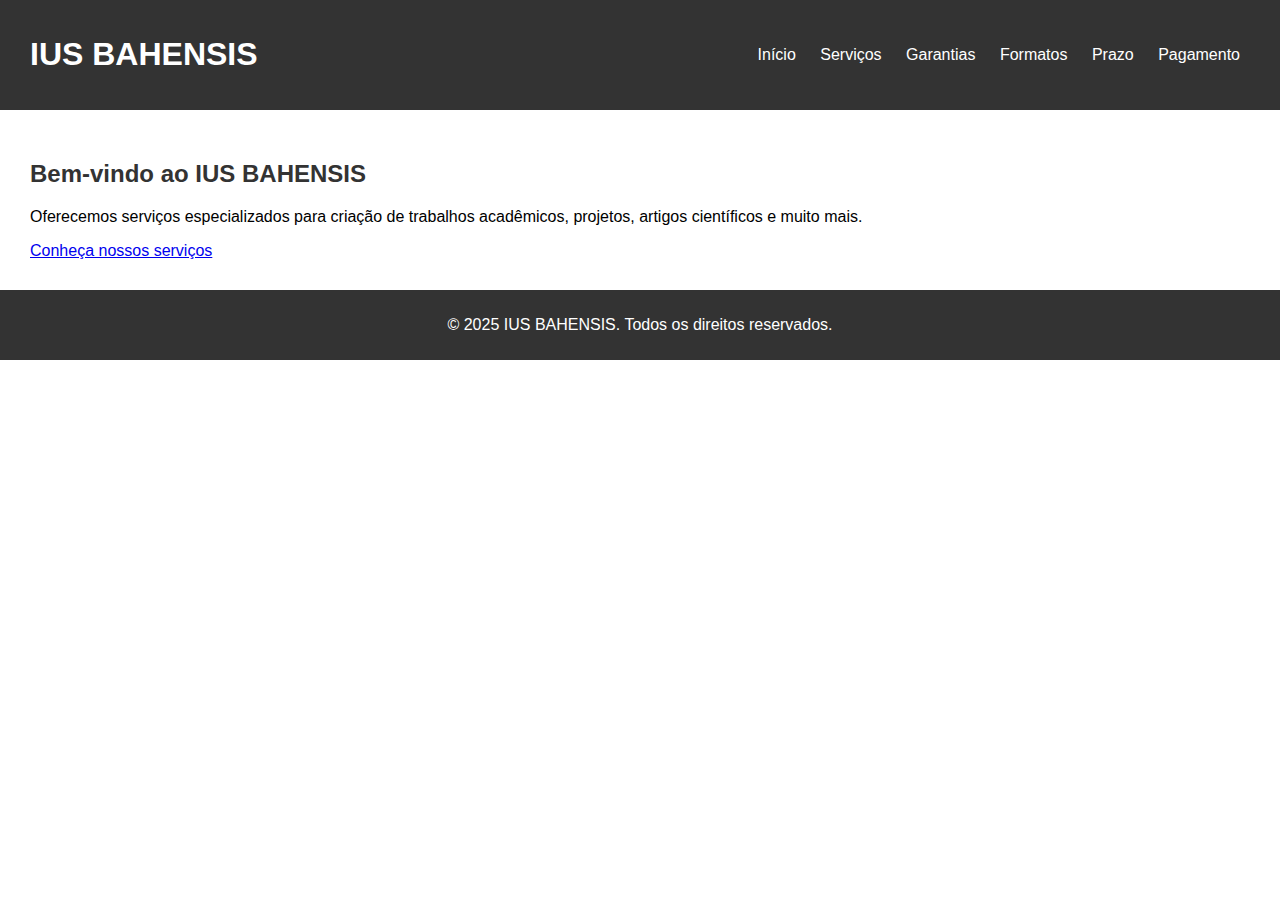
<file: index.html>
<!DOCTYPE html>
<html lang="pt">
<head>
  <meta charset="UTF-8">
  <meta name="viewport" content="width=device-width, initial-scale=1.0">
  <title>IUS BAHENSIS | Prestação de Serviços Acadêmicos</title>
  <link rel="stylesheet" href="css/style.css">
</head>
<body>
  <header>
    <div class="logo">
      <h1>IUS BAHENSIS</h1>
    </div>
    <nav>
      <a href="index.html">Início</a>
      <a href="servicos.html">Serviços</a>
      <a href="garantias.html">Garantias</a>
      <a href="formatos.html">Formatos</a>
      <a href="prazo.html">Prazo</a>
      <a href="pagamento.html">Pagamento</a>
    </nav>
  </header>

  <main>
    <section class="introducao">
      <h2>Bem-vindo ao IUS BAHENSIS</h2>
      <p>Oferecemos serviços especializados para criação de trabalhos acadêmicos, projetos, artigos científicos e muito mais.</p>
      <a href="servicos.html" class="btn">Conheça nossos serviços</a>
    </section>
  </main>

  <footer>
    <p>&copy; 2025 IUS BAHENSIS. Todos os direitos reservados.</p>
  </footer>
</body>
</html>
</file>
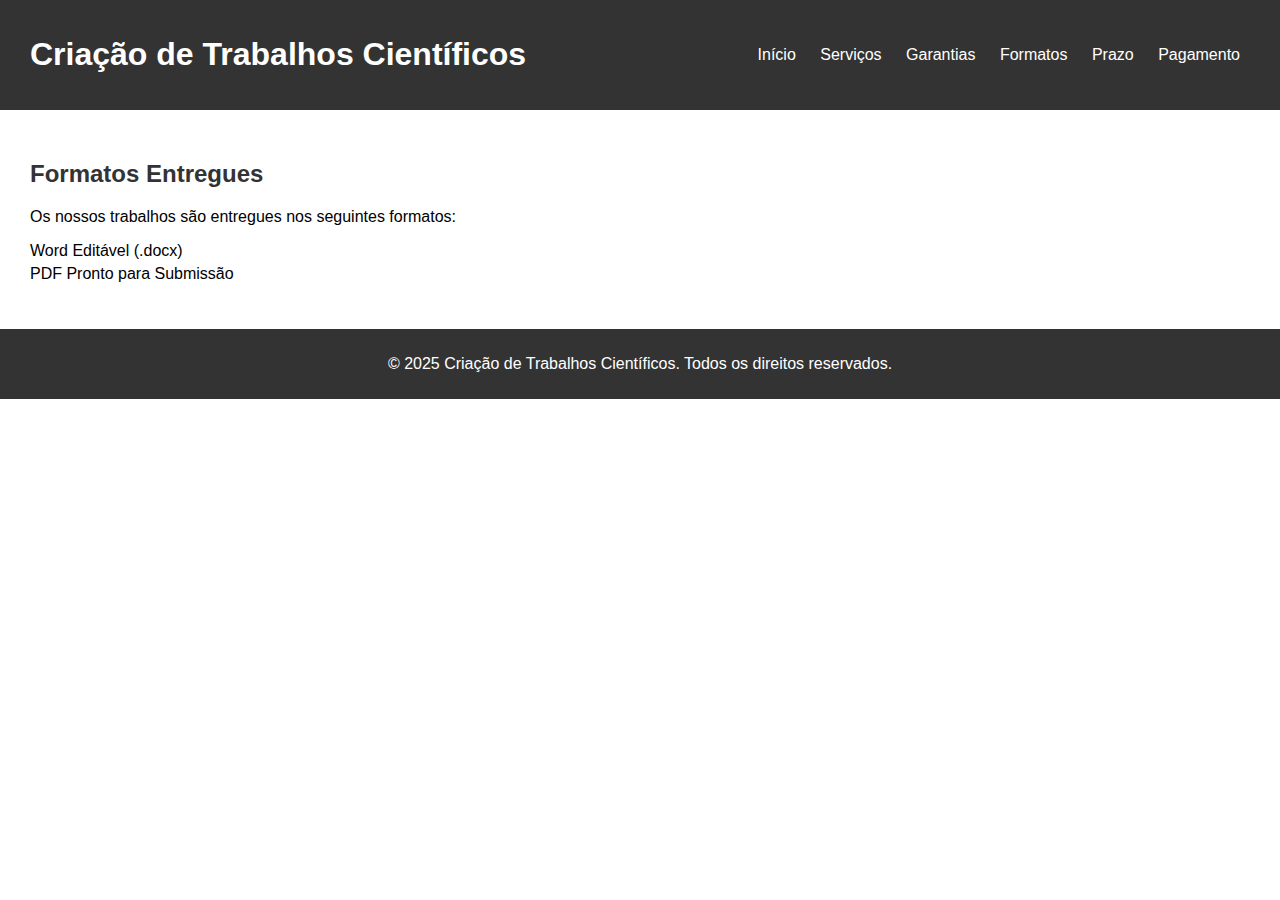
<file: formatos.html>
<!DOCTYPE html>
<html lang="pt">
<head>
  <meta charset="UTF-8">
  <title>Formatos Entregues - Trabalhos Científicos</title>
  <link rel="stylesheet" href="css/style.css">
</head>
<body>
  <header>
    <h1>Criação de Trabalhos Científicos</h1>
    <nav>
      <a href="index.html">Início</a>
      <a href="servicos.html">Serviços</a>
      <a href="garantias.html">Garantias</a>
      <a href="formatos.html">Formatos</a>
      <a href="prazo.html">Prazo</a>
      <a href="pagamento.html">Pagamento</a>
    </nav>
  </header>

  <main>
    <section>
      <h2>Formatos Entregues</h2>
      <p>Os nossos trabalhos são entregues nos seguintes formatos:</p>
      <ul>
        <li>Word Editável (.docx)</li>
        <li>PDF Pronto para Submissão</li>
      </ul>
    </section>
  </main>

  <footer>
    <p>&copy; 2025 Criação de Trabalhos Científicos. Todos os direitos reservados.</p>
  </footer>
</body>
</html>
</file>
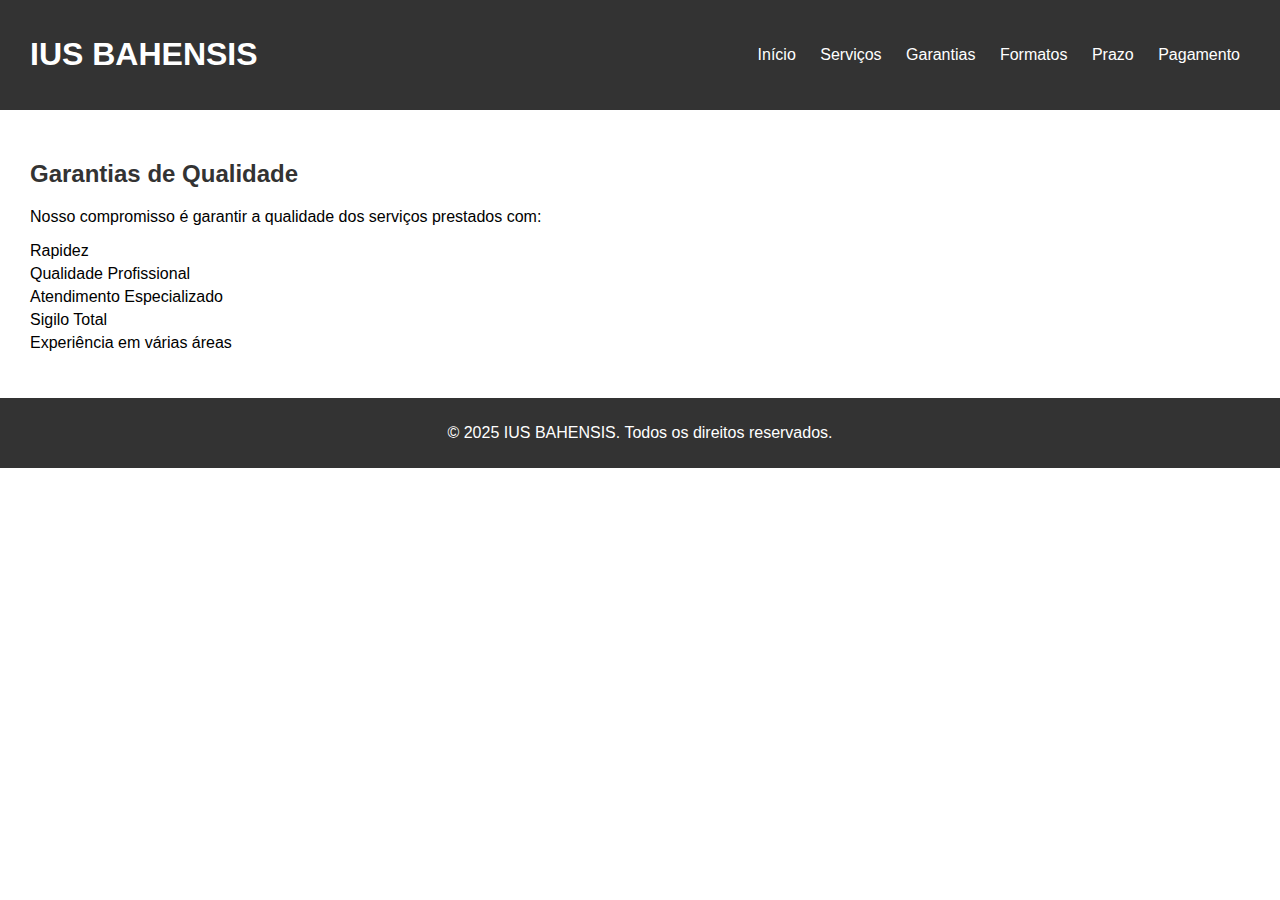
<file: garantias.html>
<!DOCTYPE html>
<html lang="pt">
<head>
  <meta charset="UTF-8">
  <meta name="viewport" content="width=device-width, initial-scale=1.0">
  <title>Garantias - IUS BAHENSIS</title>
  <link rel="stylesheet" href="css/style.css">
</head>
<body>
  <header>
    <div class="logo">
      <h1>IUS BAHENSIS</h1>
    </div>
    <nav>
      <a href="index.html">Início</a>
      <a href="servicos.html">Serviços</a>
      <a href="garantias.html">Garantias</a>
      <a href="formatos.html">Formatos</a>
      <a href="prazo.html">Prazo</a>
      <a href="pagamento.html">Pagamento</a>
    </nav>
  </header>

  <main>
    <h2>Garantias de Qualidade</h2>
    <p>Nosso compromisso é garantir a qualidade dos serviços prestados com:</p>
    <ul>
      <li>Rapidez</li>
      <li>Qualidade Profissional</li>
      <li>Atendimento Especializado</li>
      <li>Sigilo Total</li>
      <li>Experiência em várias áreas</li>
    </ul>
  </main>

  <footer>
    <p>&copy; 2025 IUS BAHENSIS. Todos os direitos reservados.</p>
  </footer>
</body>
</html>
</file>
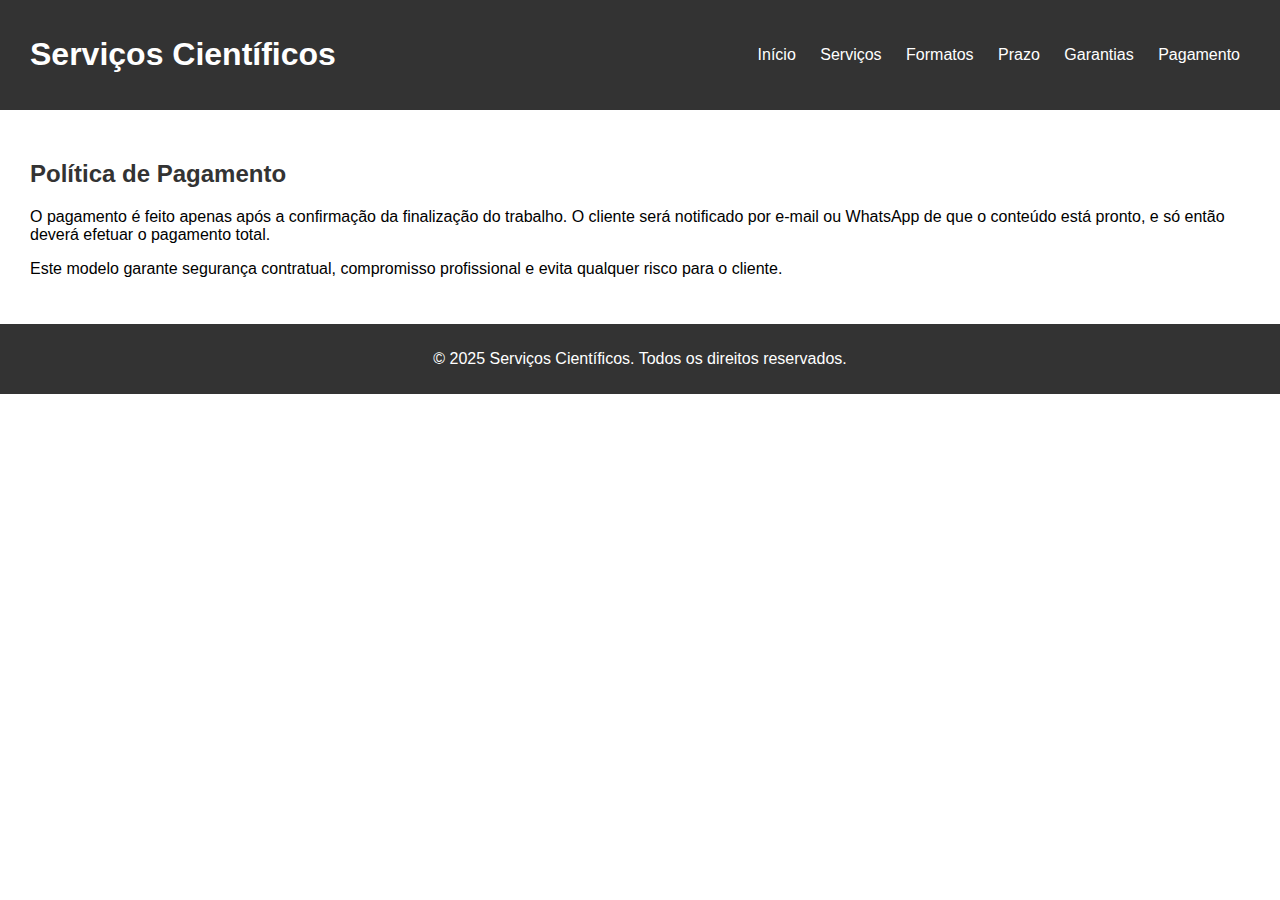
<file: pagamento.html>
<!DOCTYPE html>
<html lang="pt">
<head>
  <meta charset="UTF-8">
  <title>Pagamento - Serviços Científicos</title>
  <link rel="stylesheet" href="css/style.css">
</head>
<body>
  <header>
    <h1>Serviços Científicos</h1>
    <nav>
      <a href="index.html">Início</a>
      <a href="serviços.html">Serviços</a>
      <a href="formatos.html">Formatos</a>
      <a href="prazo.html">Prazo</a>
      <a href="garantias.html">Garantias</a>
      <a href="pagamento.html">Pagamento</a>
    </nav>
  </header>

  <main>
    <section>
      <h2>Política de Pagamento</h2>
      <p>O pagamento é feito apenas após a confirmação da finalização do trabalho. O cliente será notificado por e-mail ou WhatsApp de que o conteúdo está pronto, e só então deverá efetuar o pagamento total.</p>
      <p>Este modelo garante segurança contratual, compromisso profissional e evita qualquer risco para o cliente.</p>
    </section>
  </main>

  <footer>
    <p>&copy; 2025 Serviços Científicos. Todos os direitos reservados.</p>
  </footer>
</body>
</html>
</file>
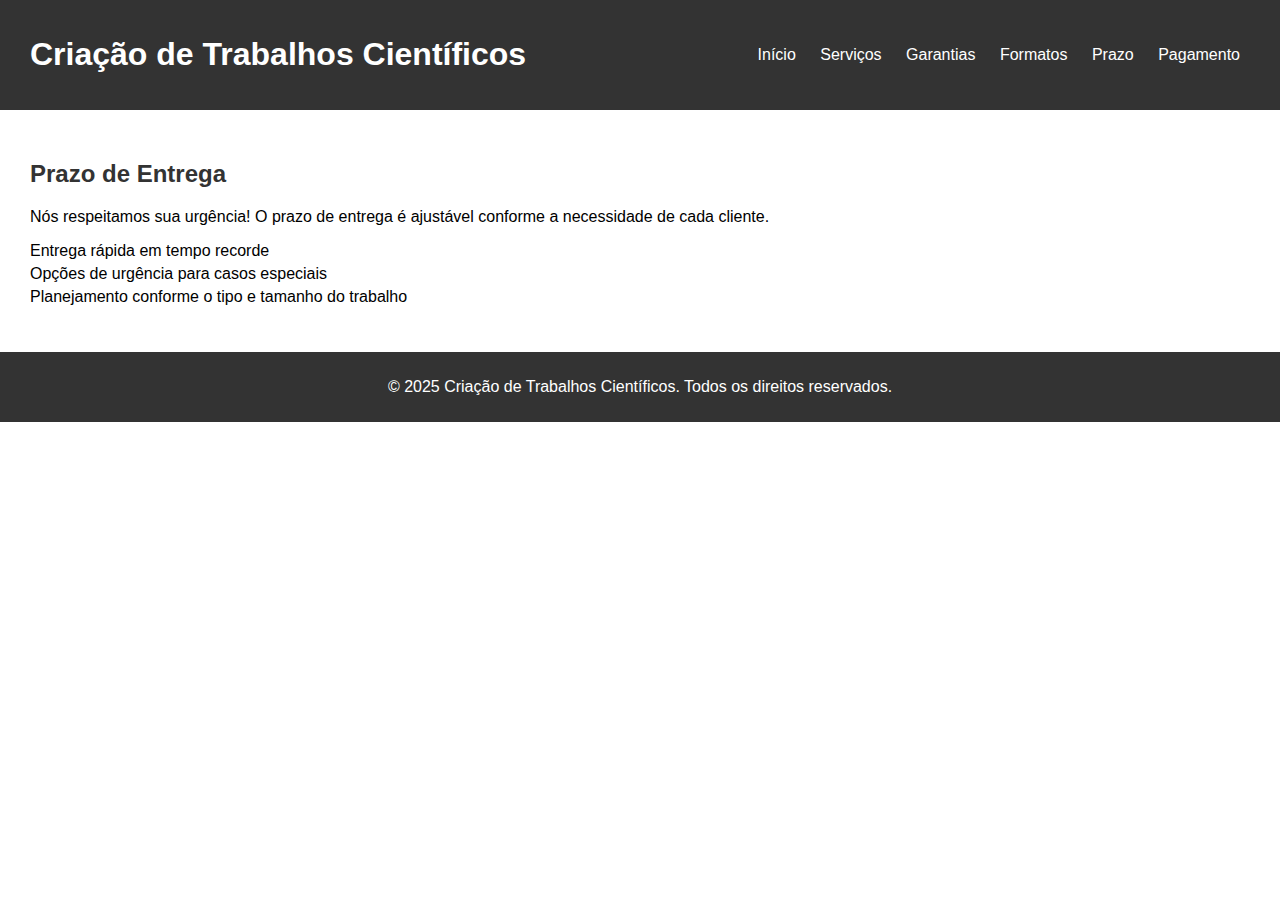
<file: prazo.html>
<!DOCTYPE html>
<html lang="pt">
<head>
  <meta charset="UTF-8">
  <title>Prazo de Entrega - Trabalhos Científicos</title>
  <link rel="stylesheet" href="css/style.css">
</head>
<body>
  <header>
    <h1>Criação de Trabalhos Científicos</h1>
    <nav>
      <a href="index.html">Início</a>
      <a href="servicos.html">Serviços</a>
      <a href="garantias.html">Garantias</a>
      <a href="formatos.html">Formatos</a>
      <a href="prazo.html">Prazo</a>
      <a href="pagamento.html">Pagamento</a>
    </nav>
  </header>

  <main>
    <section>
      <h2>Prazo de Entrega</h2>
      <p>Nós respeitamos sua urgência! O prazo de entrega é ajustável conforme a necessidade de cada cliente.</p>
      <ul>
        <li>Entrega rápida em tempo recorde</li>
        <li>Opções de urgência para casos especiais</li>
        <li>Planejamento conforme o tipo e tamanho do trabalho</li>
      </ul>
    </section>
  </main>

  <footer>
    <p>&copy; 2025 Criação de Trabalhos Científicos. Todos os direitos reservados.</p>
  </footer>
</body>
</html>
</file>
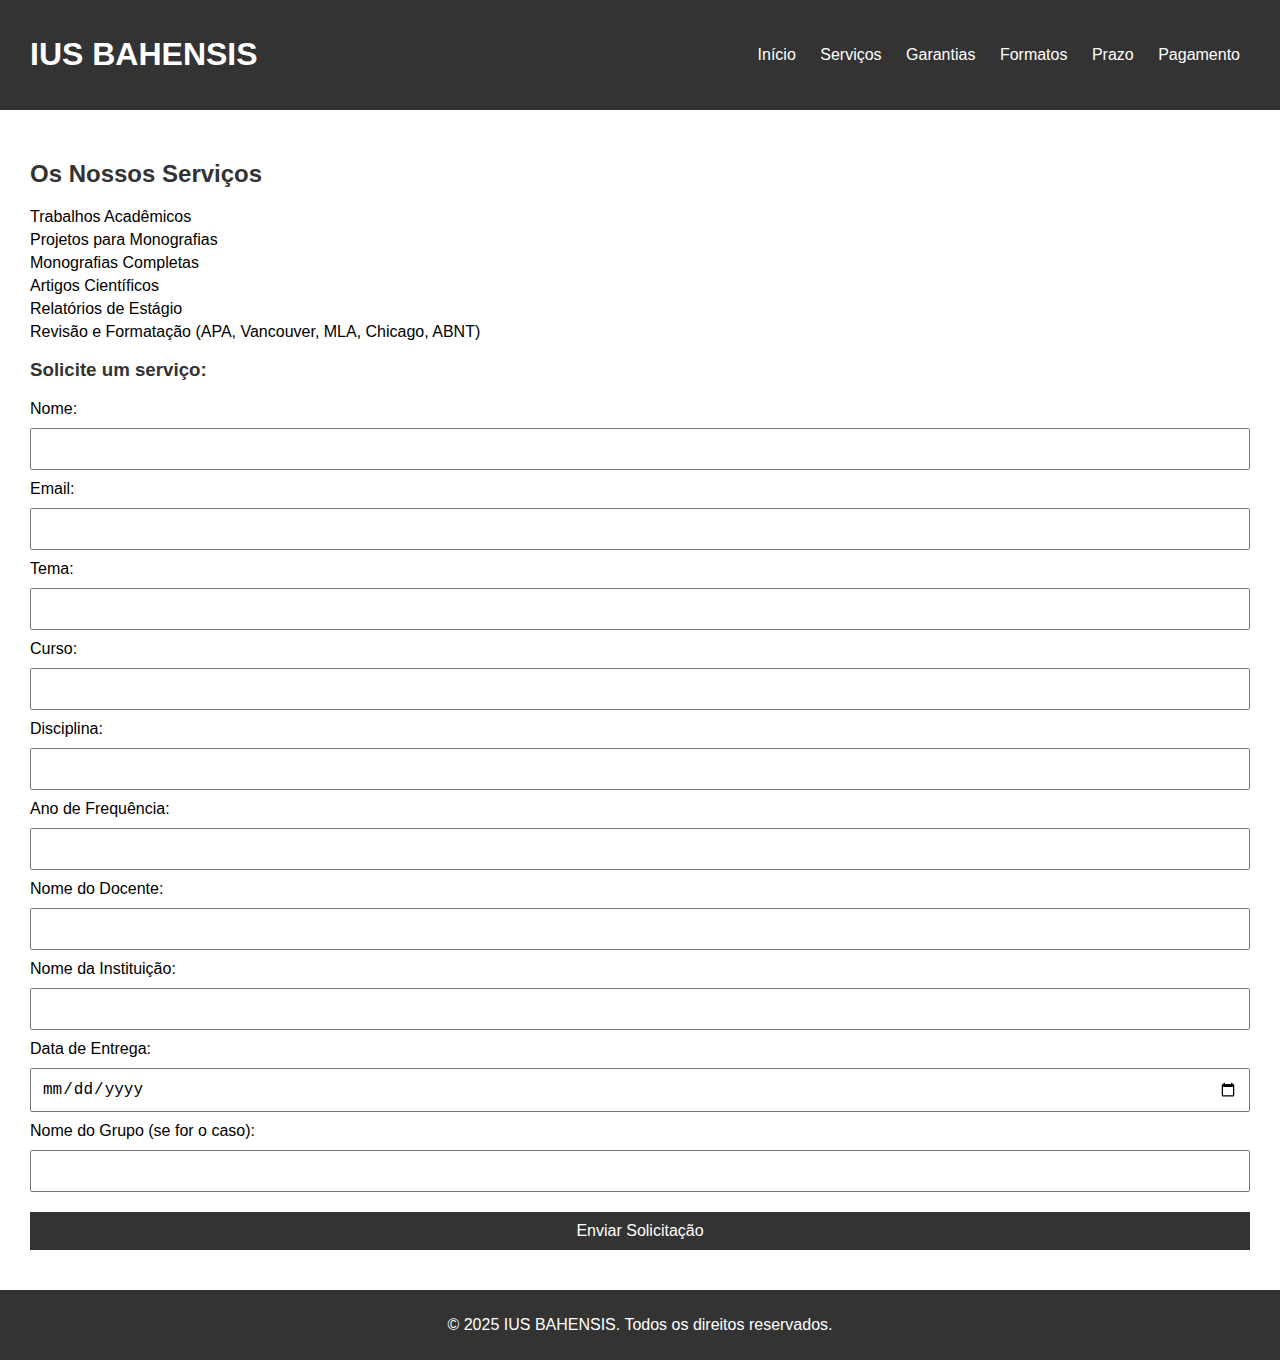
<file: servicos.html>
<!DOCTYPE html>
<html lang="pt">
<head>
  <meta charset="UTF-8">
  <meta name="viewport" content="width=device-width, initial-scale=1.0">
  <title>Serviços - IUS BAHENSIS</title>
  <link rel="stylesheet" href="css/style.css">
</head>
<body>
  <header>
    <div class="logo">
      <h1>IUS BAHENSIS</h1>
    </div>
    <nav>
      <a href="index.html">Início</a>
      <a href="servicos.html">Serviços</a>
      <a href="garantias.html">Garantias</a>
      <a href="formatos.html">Formatos</a>
      <a href="prazo.html">Prazo</a>
      <a href="pagamento.html">Pagamento</a>
    </nav>
  </header>

  <main>
    <h2>Os Nossos Serviços</h2>
    <ul>
      <li>Trabalhos Acadêmicos</li>
      <li>Projetos para Monografias</li>
      <li>Monografias Completas</li>
      <li>Artigos Científicos</li>
      <li>Relatórios de Estágio</li>
      <li>Revisão e Formatação (APA, Vancouver, MLA, Chicago, ABNT)</li>
    </ul>

    <h3>Solicite um serviço:</h3>
    <form onsubmit="enviarEmail(); return false;">
      <label for="nome">Nome:</label>
      <input type="text" id="nome" name="nome" required>

      <label for="email">Email:</label>
      <input type="email" id="email" name="email" required>

      <label for="tema">Tema:</label>
      <input type="text" id="tema" name="tema" required>

      <label for="curso">Curso:</label>
      <input type="text" id="curso" name="curso" required>

      <label for="disciplina">Disciplina:</label>
      <input type="text" id="disciplina" name="disciplina" required>

      <label for="ano">Ano de Frequência:</label>
      <input type="text" id="ano" name="ano" required>

      <label for="docente">Nome do Docente:</label>
      <input type="text" id="docente" name="docente" required>

      <label for="instituicao">Nome da Instituição:</label>
      <input type="text" id="instituicao" name="instituicao" required>

      <label for="data">Data de Entrega:</label>
      <input type="date" id="data" name="data" required>

      <label for="grupo">Nome do Grupo (se for o caso):</label>
      <input type="text" id="grupo" name="grupo">

      <button type="submit">Enviar Solicitação</button>
    </form>
  </main>

  <footer>
    <p>&copy; 2025 IUS BAHENSIS. Todos os direitos reservados.</p>
  </footer>

  <script>
    function enviarEmail() {
      const nome = document.getElementById('nome').value;
      const email = document.getElementById('email').value;
      const tema = document.getElementById('tema').value;
      const curso = document.getElementById('curso').value;
      const disciplina = document.getElementById('disciplina').value;
      const ano = document.getElementById('ano').value;
      const docente = document.getElementById('docente').value;
      const instituicao = document.getElementById('instituicao').value;
      const data = document.getElementById('data').value;
      const grupo = document.getElementById('grupo').value || 'N/A';

      const assunto = encodeURIComponent("Solicitação de Serviço Acadêmico - " + tema);
      const corpo = encodeURIComponent(
        `Nome: ${nome}
Email: ${email}
Tema: ${tema}
Curso: ${curso}
Disciplina: ${disciplina}
Ano de Frequência: ${ano}
Docente: ${docente}
Instituição: ${instituicao}
Data de Entrega: ${data}
Grupo: ${grupo}`
      );

      // 🔁 Substitua aqui pelo SEU email real:
      const emailDestino = "issufobah@gmail.com"; 

      const mailtoLink = `mailto:${emailDestino}?subject=${assunto}&body=${corpo}`;
      window.location.href = mailtoLink;
    }
  </script>
</body>
</html>
</file>
<file: css/style.css>
/* Geral */
body {
  font-family: Arial, sans-serif;
  margin: 0;
  padding: 0;
  box-sizing: border-box;
}

header {
  background-color: #333;
  color: white;
  padding: 15px 30px;
  display: flex;
  justify-content: space-between;
  align-items: center;
}

nav a {
  color: white;
  text-decoration: none;
  padding: 10px;
}

nav a:hover {
  background-color: #555;
  border-radius: 5px;
}

main {
  padding: 30px;
}

footer {
  background-color: #333;
  color: white;
  text-align: center;
  padding: 10px;
}

h2, h3 {
  color: #333;
}

form {
  display: flex;
  flex-direction: column;
}

form input, form button {
  margin: 10px 0;
  padding: 10px;
  font-size: 16px;
}

form button {
  background-color: #333;
  color: white;
  border: none;
  cursor: pointer;
}

form button:hover {
  background-color: #555;
}

ul {
  list-style: none;
  padding: 0;
}

ul li {
  margin: 5px 0;
}
</file>
